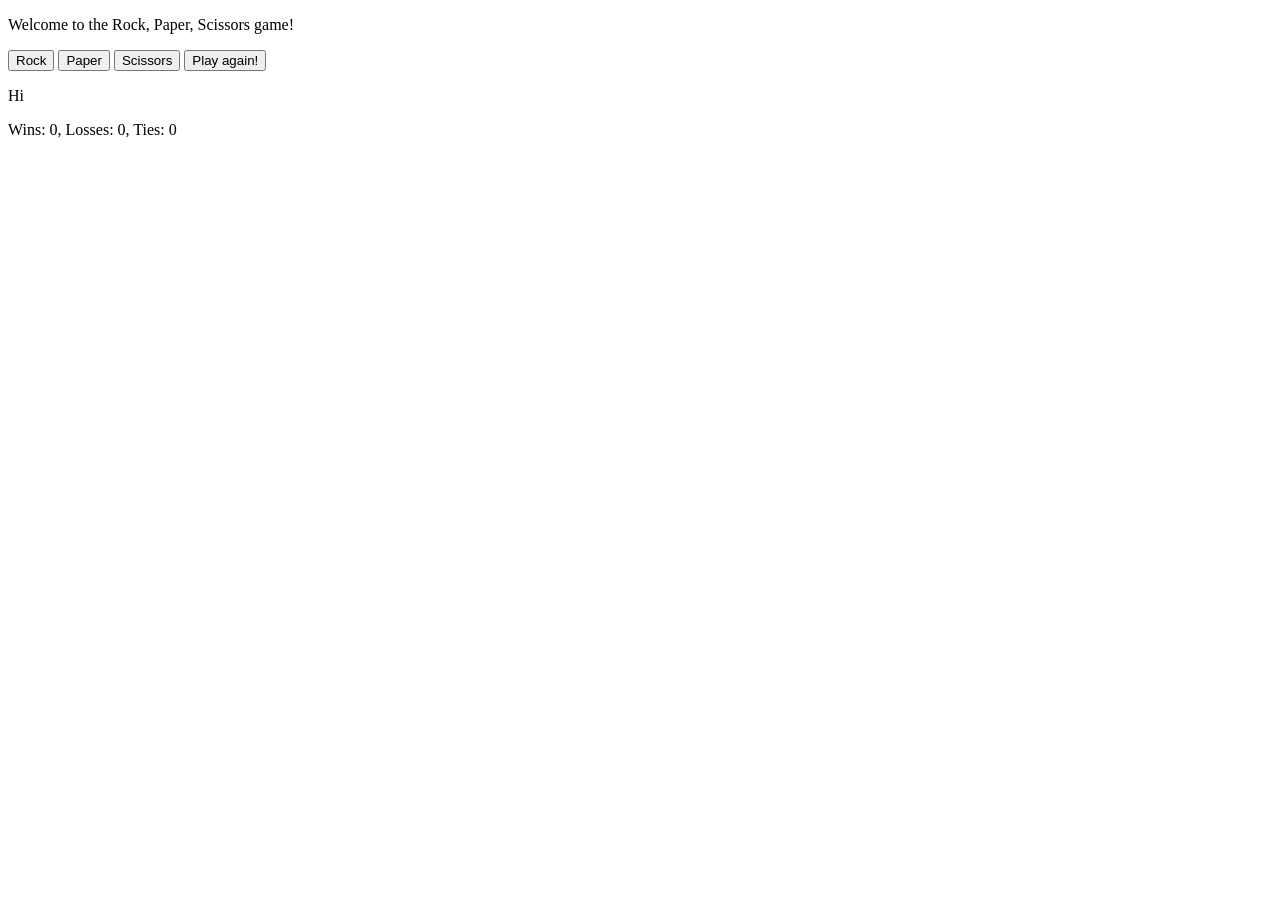
<file: 08-rock-paper-scissor.html>
<!doctype html>
<html lang="en">
	<head>
		<meta charset="UTF-8" />
		<meta name="viewport" content="width=device-width, initial-scale=1.0" />
		<title>Rock, Paper, Scissors</title>
	</head>
	<body>
		<p>Welcome to the Rock, Paper, Scissors game!</p>

		
			<p id="showHands"></p>
			<button id="rock" onclick="determineWinner('rock')">Rock</button>
			<button id="paper" onclick="determineWinner('paper')">Paper</button>
			<button id="scissors" onclick="determineWinner('scissors')">
				Scissors
			</button>
			<button id="resetGame" onclick="playAgain()">Play again!</button>
			<p id="showWinner">Hi</p>
			<p id="showScore">Wins: 0, Losses: 0, Ties: 0</p>
		

		<script>
			const hands = ["rock", "paper", "scissors"];
			const rockButton = document.getElementById("rock");
			const paperButton = document.getElementById("paper");
			const scissorsButton = document.getElementById("scissors");
			const handsDisplay = document.getElementById("showHands");
			const winnerContainer = document.getElementById("showWinner");
			const resetGame = document.getElementById("resetGame");
			const scoreDisplay = document.getElementById("showScore");

			const score = {
				wins: 0,
				losses: 0,
				ties: 0,
			};

			function getComputerMove() {
				const randomNumber = Math.floor(Math.random() * hands.length);
				return hands[randomNumber];
			}

			// Determine Winner function
			function determineWinner(parameter1) {
				let computerMove = getComputerMove();
				handsDisplay.textContent = `You chose ${parameter1} and computer chose ${computerMove}`;

				if (computerMove === parameter1) {
					winnerContainer.textContent = "It's a tie!";
				} else if (
					(computerMove === "rock" && parameter1 === "scissors") ||
					(computerMove === "paper" && parameter1 === "rock") ||
					(computerMove === "scissors" && parameter1 === "paper")
				) {
					winnerContainer.textContent = "Computer wins!";
				} else {
					winnerContainer.textContent = "You win!";
				}

				if (winnerContainer.textContent === 'You win!') {
					score.wins++;
					
				} else if (winnerContainer.textContent === 'Computer wins!') {
					score.losses++;
				} else {
					score.ties++;
				}
				scoreDisplay.textContent = `Wins: ${score.wins}, Losses: ${score.losses}, Ties: ${score.ties}`;
			}

			// RESET GAME function
			function playAgain() {
				handsDisplay.textContent = "";
				winnerContainer.textContent = "";
				scoreDisplay.textContent = `Wins: ${score.wins}, Losses: ${score.losses}, Ties: ${score.ties}`;
			}
		</script>
	</body>
</html>
</file>
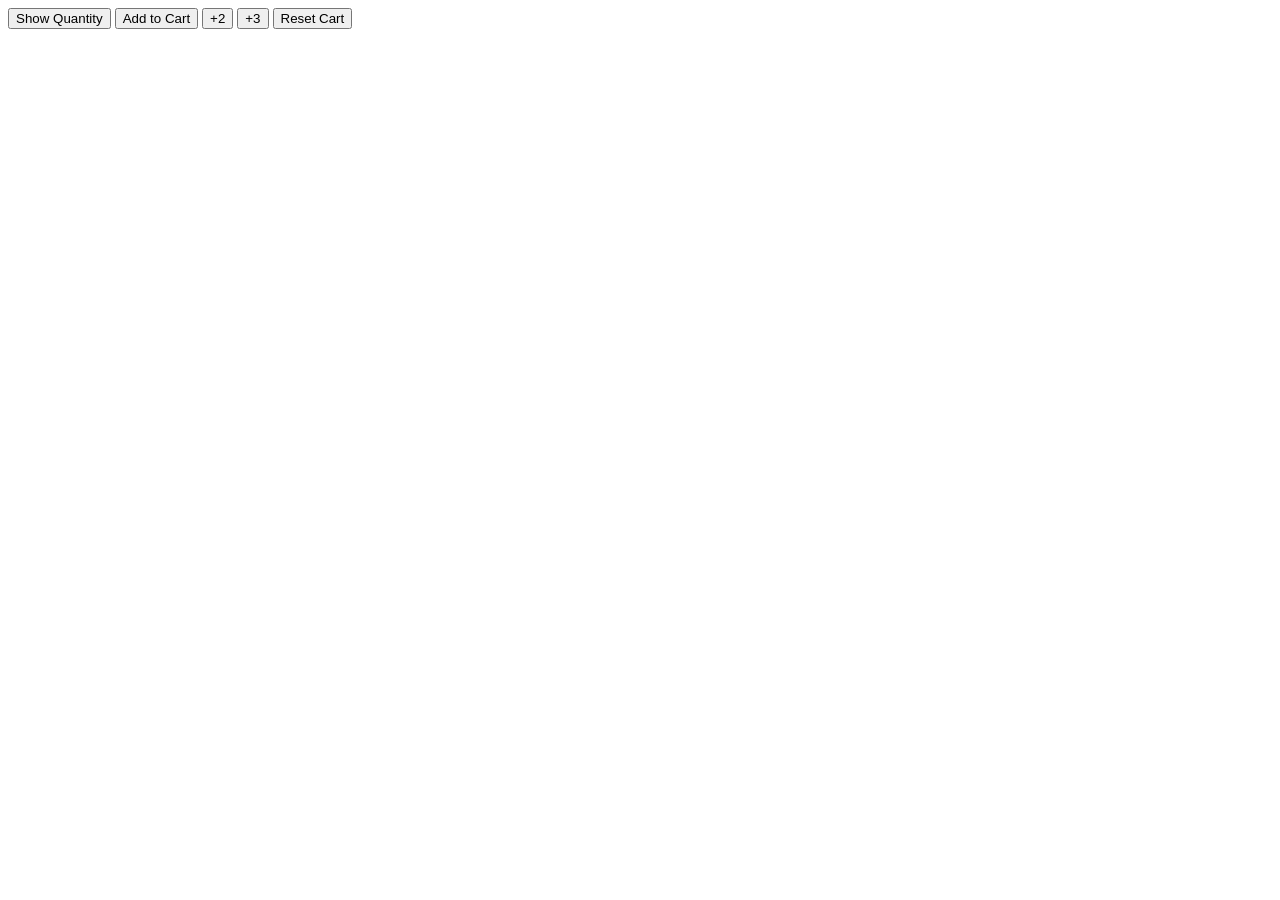
<file: superSimpleDev/05-cart-quantity.html>
<!DOCTYPE html>
<html lang="en">
<head>
  <meta charset="UTF-8">
  <meta name="viewport" content="width=device-width, initial-scale=1.0">
  <title>Cart Quantity</title>
</head>
<body>
  <button id="show-btn">Show Quantity</button>
  <button id="add-to-cart">Add to Cart</button>
  <button id="add-two">+2</button>
  <button id="add-three">+3</button>
  <button id="reset-cart">Reset Cart</button>


  <script>
    let cartQuantity = 0;

    const showBtn = document.getElementById('show-btn');
    const addToCartBtn = document.getElementById('add-to-cart');
    const addTwoBtn = document.getElementById('add-two');
    const addThreeBtn = document.getElementById('add-three');
    const resetCartBtn = document.getElementById('reset-cart');

    showBtn.addEventListener('click', () => {
      showBtn.textContent = `Quantity: ${cartQuantity}`;
    });

    addToCartBtn.addEventListener('click', () => {
      cartQuantity++;
      showBtn.textContent = `Quantity: ${cartQuantity}`;
    });

    addTwoBtn.addEventListener('click', () => {
      cartQuantity += 2;
      showBtn.textContent = `Quantity: ${cartQuantity}`
    });

    addThreeBtn.addEventListener('click', () => {
      cartQuantity += 3;
      showBtn.textContent = `Quantity: ${cartQuantity}`
    })

    resetCartBtn.addEventListener('click', () => {
      cartQuantity = 0;
      showBtn.textContent = `Quantity: ${cartQuantity }`
    });
  </script>
</body>
</html>
</file>
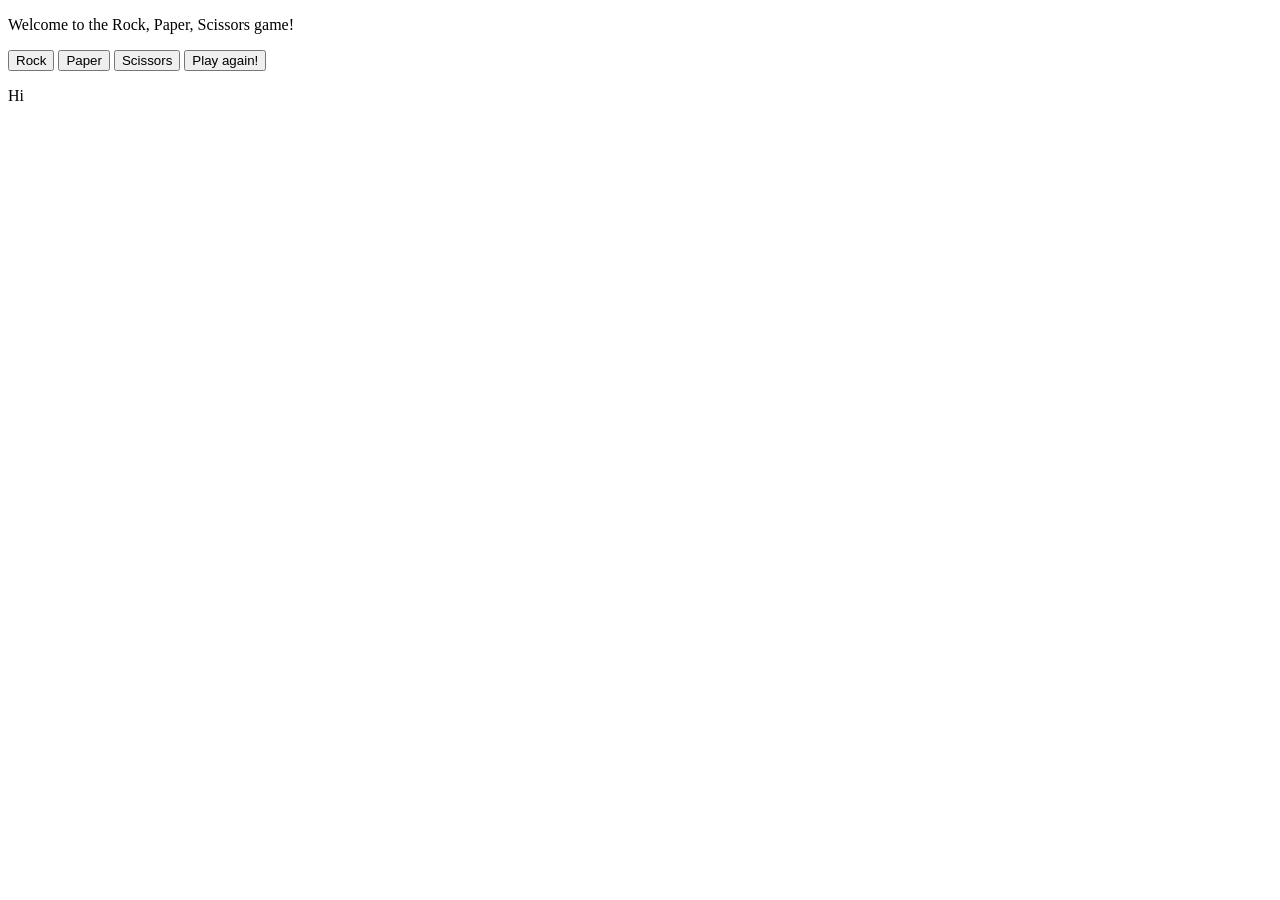
<file: superSimpleDev/06-rock-paper-scissor.html>
<!doctype html>
<html lang="en">
	<head>
		<meta charset="UTF-8" />
		<meta name="viewport" content="width=device-width, initial-scale=1.0" />
		<title>Rock, Paper, Scissors</title>
	</head>
	<body>
		<p>Welcome to the Rock, Paper, Scissors game!</p>

		
			<p id="showHands"></p>
			<button id="rock" onclick="determineWinner('rock')">Rock</button>
			<button id="paper" onclick="determineWinner('paper')">Paper</button>
			<button id="scissors" onclick="determineWinner('scissors')">
				Scissors
			</button>
			<button id="resetGame" onclick="playAgain()">Play again!</button>
			<p id="showWinner">Hi</p>
		

		<script>
			const hands = ["rock", "paper", "scissors"];
			const rockButton = document.getElementById("rock");
			const paperButton = document.getElementById("paper");
			const scissorsButton = document.getElementById("scissors");
			const handsDisplay = document.getElementById("showHands");
			const winnerContainer = document.getElementById("showWinner");
			const resetGame = document.getElementById("resetGame");

			function getComputerMove() {
				const randomNumber = Math.floor(Math.random() * hands.length);
				return hands[randomNumber];
			}

			// Determine Winner function
			function determineWinner(parameter1) {
				let computerMove = getComputerMove();
				handsDisplay.textContent = `You chose ${parameter1} and computer chose ${computerMove}`;

				if (computerMove === parameter1) {
					winnerContainer.textContent = "It's a tie!";
				} else if (
					(computerMove === "rock" && parameter1 === "scissors") ||
					(computerMove === "paper" && parameter1 === "rock") ||
					(computerMove === "scissors" && parameter1 === "paper")
				) {
					winnerContainer.textContent = "Computer wins!";
				} else {
					winnerContainer.textContent = "You win!";
				}
			}

			// RESET GAME function
			function playAgain() {
				handsDisplay.textContent = "";
				winnerContainer.textContent = "";
			}
		</script>
	</body>
</html>
</file>
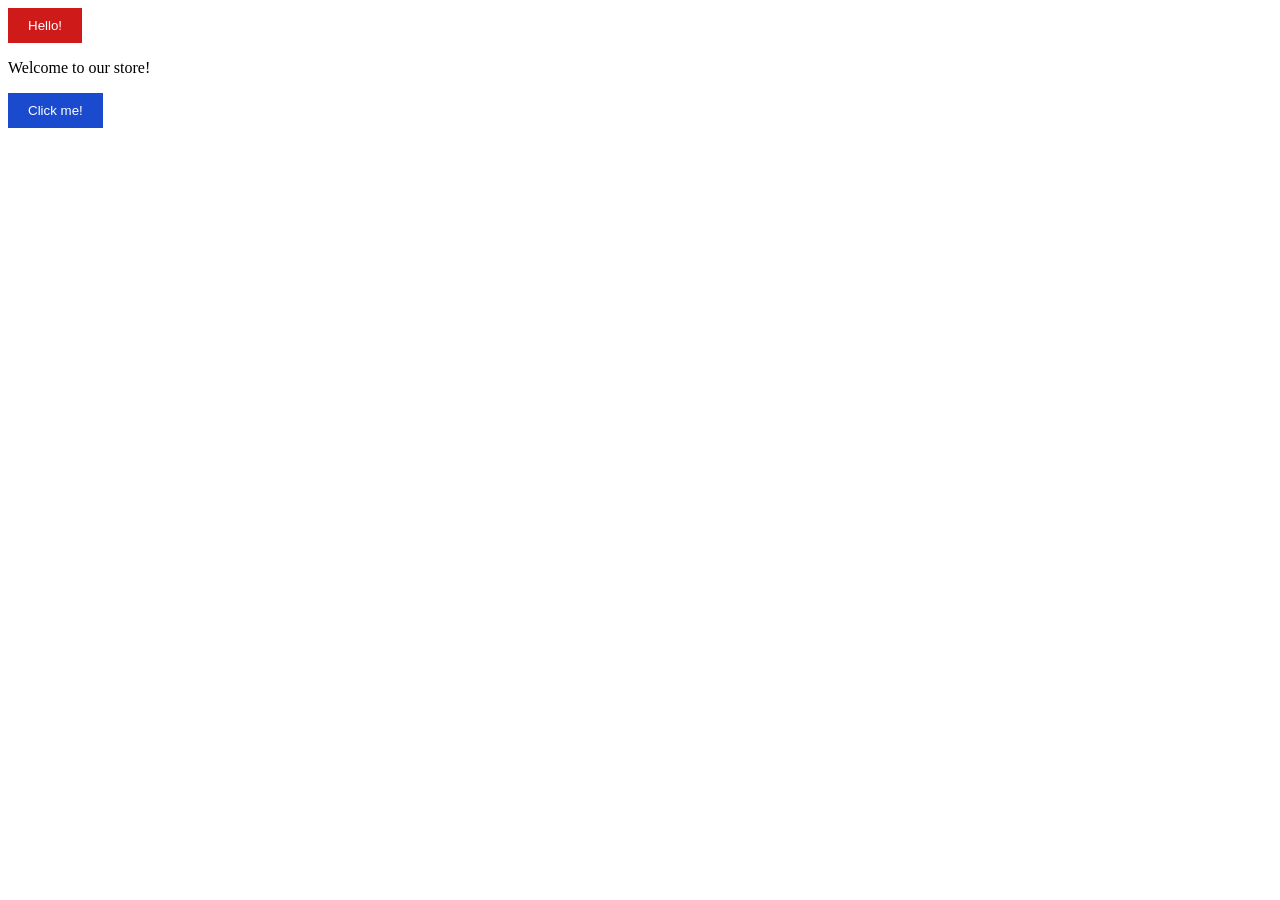
<file: superSimpleDev/amazon.html>
<!doctype html>
<html lang="en">
  <head>
    <meta charset="UTF-8" />
    <meta name="viewport" content="width=device-width, initial-scale=1.0" />
    <title>Document</title>
    <link href="amazon.css" rel="stylesheet">
  </head>
  <body>
    <button class="red-button" onclick="alert('Hello, Erick!')">
      Hello!
    </button>
    <p>Welcome to our store!</p>
    <button class="blue-button">Click me!</button>

    
    <script>
      // alert("Hello, world!");
      // alert("Welcome to our store!");
    </script>
  </body>
</html>
</file>
<file: superSimpleDev/amazon.css>
.red-button {
	background-color: #cf1a1a;
    color: white;
    border: none;
    padding: 10px 20px;
}
.blue-button {
    background-color: #1a4bcf;
    color: white;
    border: none;
    padding: 10px 20px;
}
</file>
